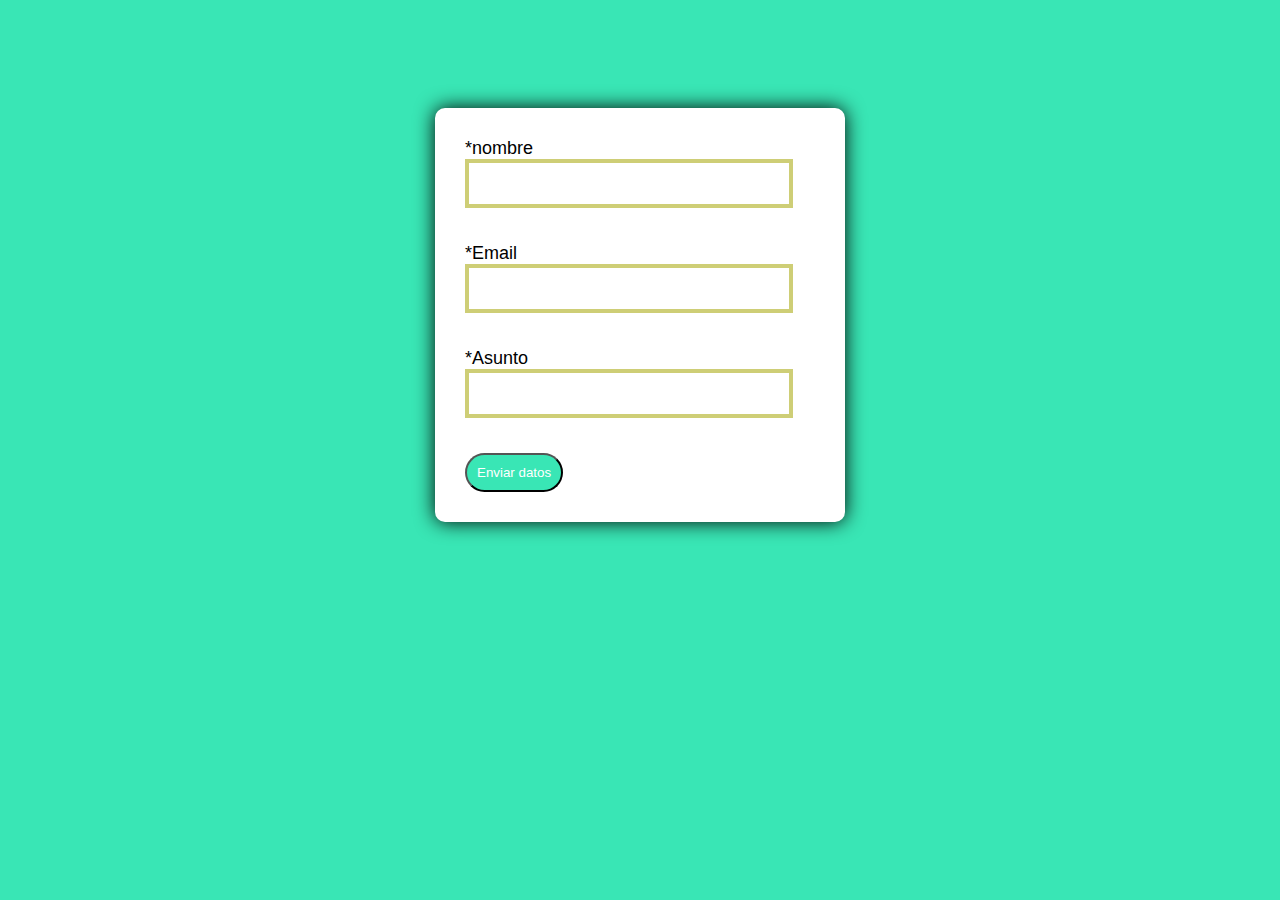
<file: mijquery/index.html>
<!DOCTYPE html>
<html lang="en">
<head>
    <meta charset="UTF-8">
    <meta name="viewport" content="width=device-width, initial-scale=1.0">
    <link rel="stylesheet" href="index.css">
    <script src="https://ajax.googleapis.com/ajax/libs/jquery/3.7.0/jquery.min.js"></script>
    <link rel="stylesheet" href="index.js">
    <title>Document</title>
  <script>
    import $ from 'https://cdn.skypack.dev/jquery'
  </script>

  <script>
    
    $('#bEnviar').on('click',function() {
        alert('hola mundo')
        var nombre = $("#itnombre").val();
        var correo = $("#itcorreo").val();
        var asunto = $("#itasunto").val();

        if(nombre ==""){
            $("#mensaje1").fadeIn();
            return false;

        }
    });
    
  </script>

    
</head>
<body>
    <div class="container">
        <form id="miformulario">  

            <label >*nombre</label><br/>
            <input type="text" id="itnombre" class="campo"> <br />
            <div id="mensaje1" class="errores">dame tu pinche nombre </div>

            <label >*Email</label><br/>
            <input type="text" id="itcorreo" class="campo"> <br />
            <div id="mensaje2" class="errores">dame tu pinche nombre </div>

            <label >*Asunto</label><br/>
            <input type="text" id="itasunto" class="campo"> <br />
            <div id="mensaje3" class="errores">dame tu pinche nombre </div>


            <input type="submit" id="bEnviar" value="Enviar datos" class="boton">

            
        </form>


    </div>
</body>

  
</html>
</file>
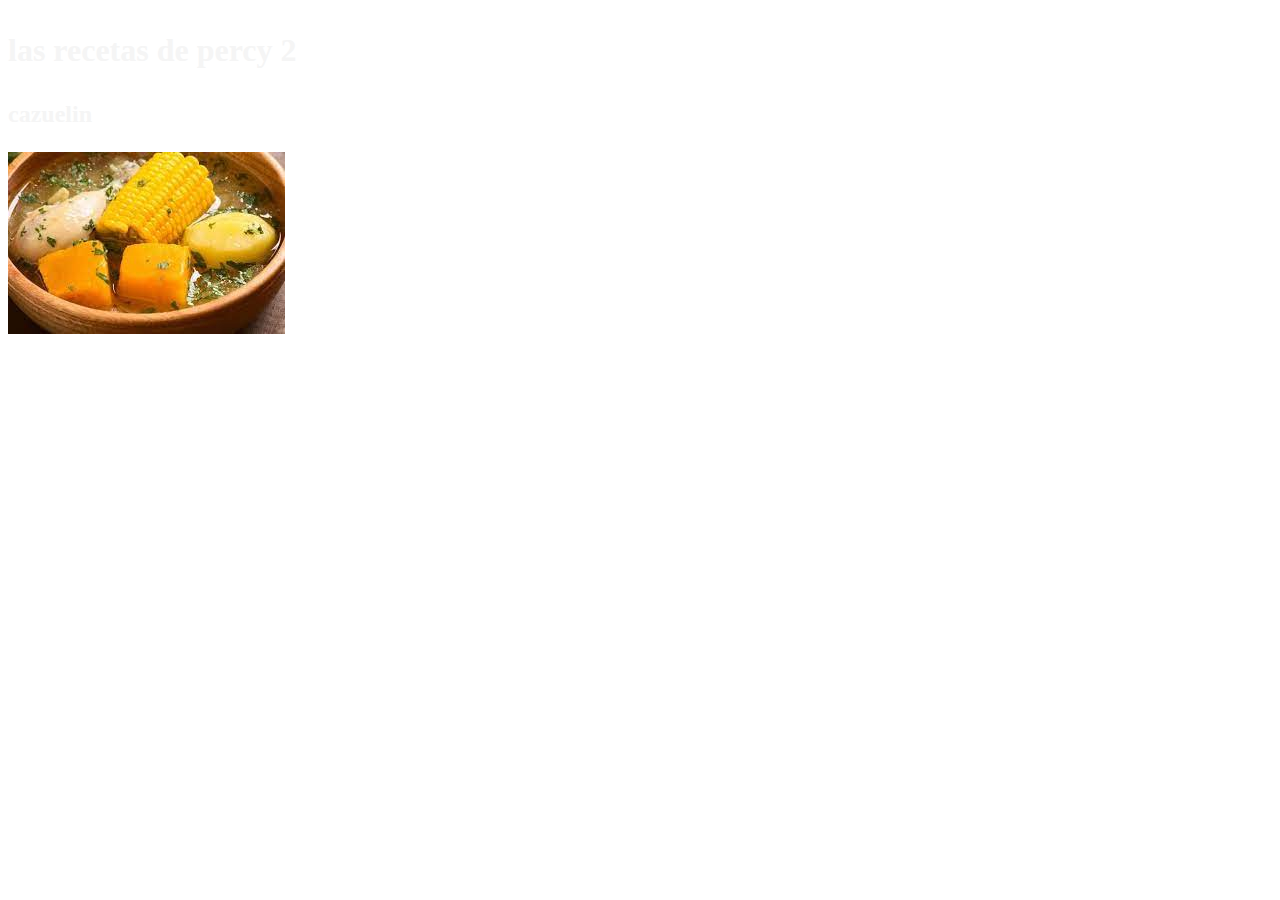
<file: pagina2.html>
<!DOCTYPE html>
<html lang="en">
<head>
    <meta charset="UTF-8">
    <meta http-equiv="X-UA-Compatible" content="IE=edge">
    <meta name="viewport" content="width=device-width, initial-scale=1.0">
    <title>Las Recetas del abuelo </title>
</head>
<body>
    <h1><p style="color:whitesmoke;">las recetas de percy 2 </p> </h1>
    <h2> <p style="color:whitesmoke;">cazuelin </p> </h2>
    <img src="[data-uri]" alt="el plato 1">
    <body background="https://thumbs.dreamstime.com/b/comida-que-cocina-el-fondo-los-ingredientes-para-platos-del-vegano-de-la-preparaci%C3%B3n-las-verduras-ra%C3%ADces-especias-setas-y-140717802.jpg"></body>
</body>
</html>
</file>
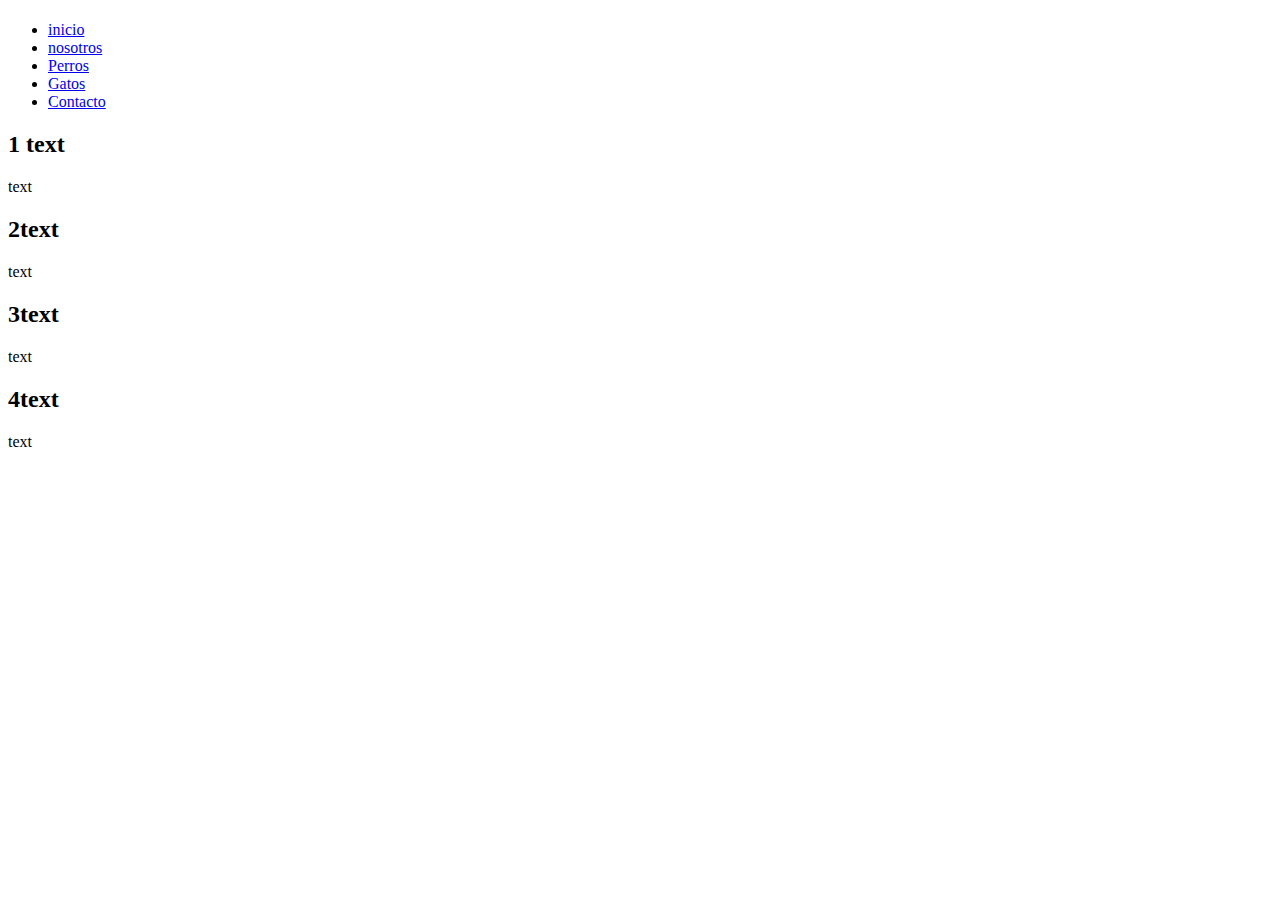
<file: pagina4.html>
<!DOCTYPE html>
<html lang="en">
<head>
    <meta charset="UTF-8">
    <meta http-equiv="X-UA-Compatible" content="IE=edge">
    <meta name="viewport" content="width=device-width, initial-scale=1.0">
    <title>patitas sin hogar</title>
    <link rel="stylesheet" href="C:\Users\perco\paginas\style.css"/>
</head>
<body>
    <div id="container">
        


        <header>
            <h1></h1>
            </header>
        
                <nav id="menu">   
                    <ul>
    
                        <li>
                            <a href="paguina4.html">
                                inicio
                            </a>
    
                        </li>
                        <li>
                            <a href="paguina4.html">
                                nosotros
                            </a>
    
                        </li>
                        <li>
                            <a href="paguina4.html">
                                Perros
                            </a>
    
                        </li>
                        <li>
                            <a href="paguina4.html">
                                Gatos
                            </a>
    
                        </li>
                        <li>
                            <a href="paguina4.html">
                                Contacto
                            </a>
    
                        </li>
    
                    </ul>
    
                </nav>
            
           
         <section id="section">
          
                <div>   
                    <article class = "article"  >   
                        <h2>   1 text</h2>
                        <p> text</p>
                    </article>
                </div>
                <article class = "article"  >   
                    <h2>    2text</h2>
                    <p> text</p>
                </article>


                
           

         
            <article class = "article"  >   
                <h2>    3text</h2>
                <p> text</p>
            </article>
            <article class = "article"  >   
                <h2>   4text</h2>
                <p> text</p>
            </article>
          
         </section>

    </div>


    
    <section>

    </section>
</body>
</html>
</file>
<file: mijquery/index.css>
body{
    background-color: #39E6B5;
    padding-top: 100px;



}
.container {

    -webkit-border-radius:10px;
    -webkit-box-shadow: 0 0 20px rgba(0,0,0,0.5);
    -moz-border-radius: 10px; 
    -moz-box-shadow:0 0 20px rgba(0,0,0,0.5);
    -o-border-radius: 10px; 
    -o-box-shadow:0 0 20px rgba(0,0,0,0.5);
    background: #fff;
    border-radius: 10px;
    box-shadow: 0 0 20px rgba(0,0,0,1);
    font-family: 'comfortaa',sans-serif;
    font-size: 18px;
    margin: 0 auto;
    padding: 30px ;
    width: 350px;



}
.campo{
    border: solid 4px #cece76;
    font-size: 18px;
    padding: 10px;
    margin-bottom: 35px;
    width: 300px;

}

.boton{

    background: #39E6B5;
    border: solid 1 ;
    border-radius: 20px;
    color: #fff;
    padding: 10px;



}
.errores{

    display: none;
    color: #f70000;
    font-size: 14px;
    margin-top: -80px;
    margin-left: 340px;
    padding: 10px;
    position: absolute;
}
</file>
